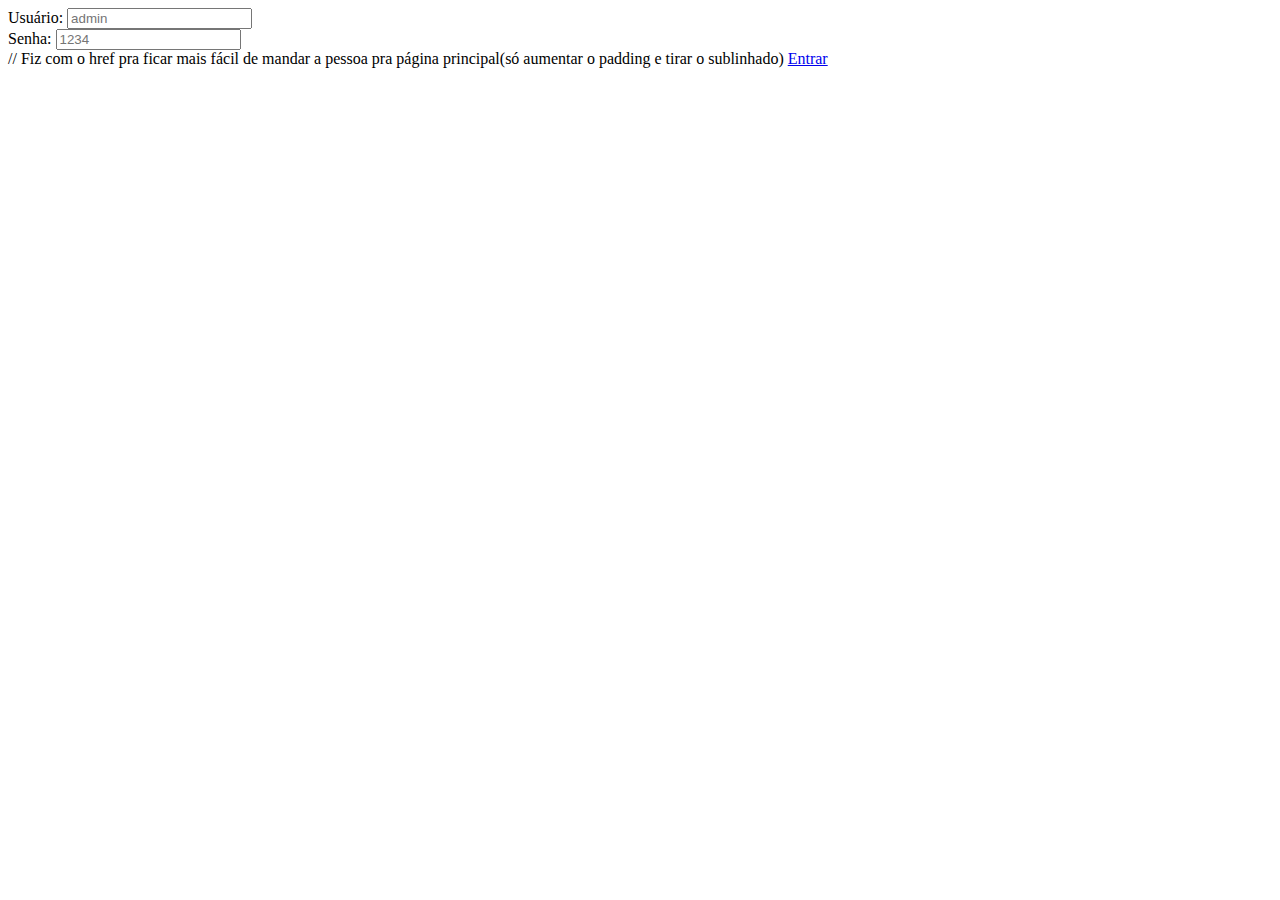
<file: login.html>
<!DOCTYPE html>
<html lang="pt-br">
<head>
    <meta charset="UTF-8">
    <meta name="viewport" content="width=device-width, initial-scale=1.0">
    <title>Login</title>
</head>
<body>
    <main class="login-main-container">
        <form action="" class="login-form">
            <div class="login-inputs">
                <label for="user">Usuário:</label>
                <input type="text" id="user" name="user" placeholder="admin" required>
            </div>
            <div class="login-inputs">
                <label for="password">Senha:</label>
                <input type="password" id="password" name="password" placeholder="1234" required>
            </div>
            // Fiz com o href pra ficar mais fácil de mandar a pessoa pra página principal(só aumentar o padding e tirar o sublinhado)
            <a href="index.html" id="btnEntrar">Entrar</a>
        </form>
    </main>
</body>
</html>
</file>
